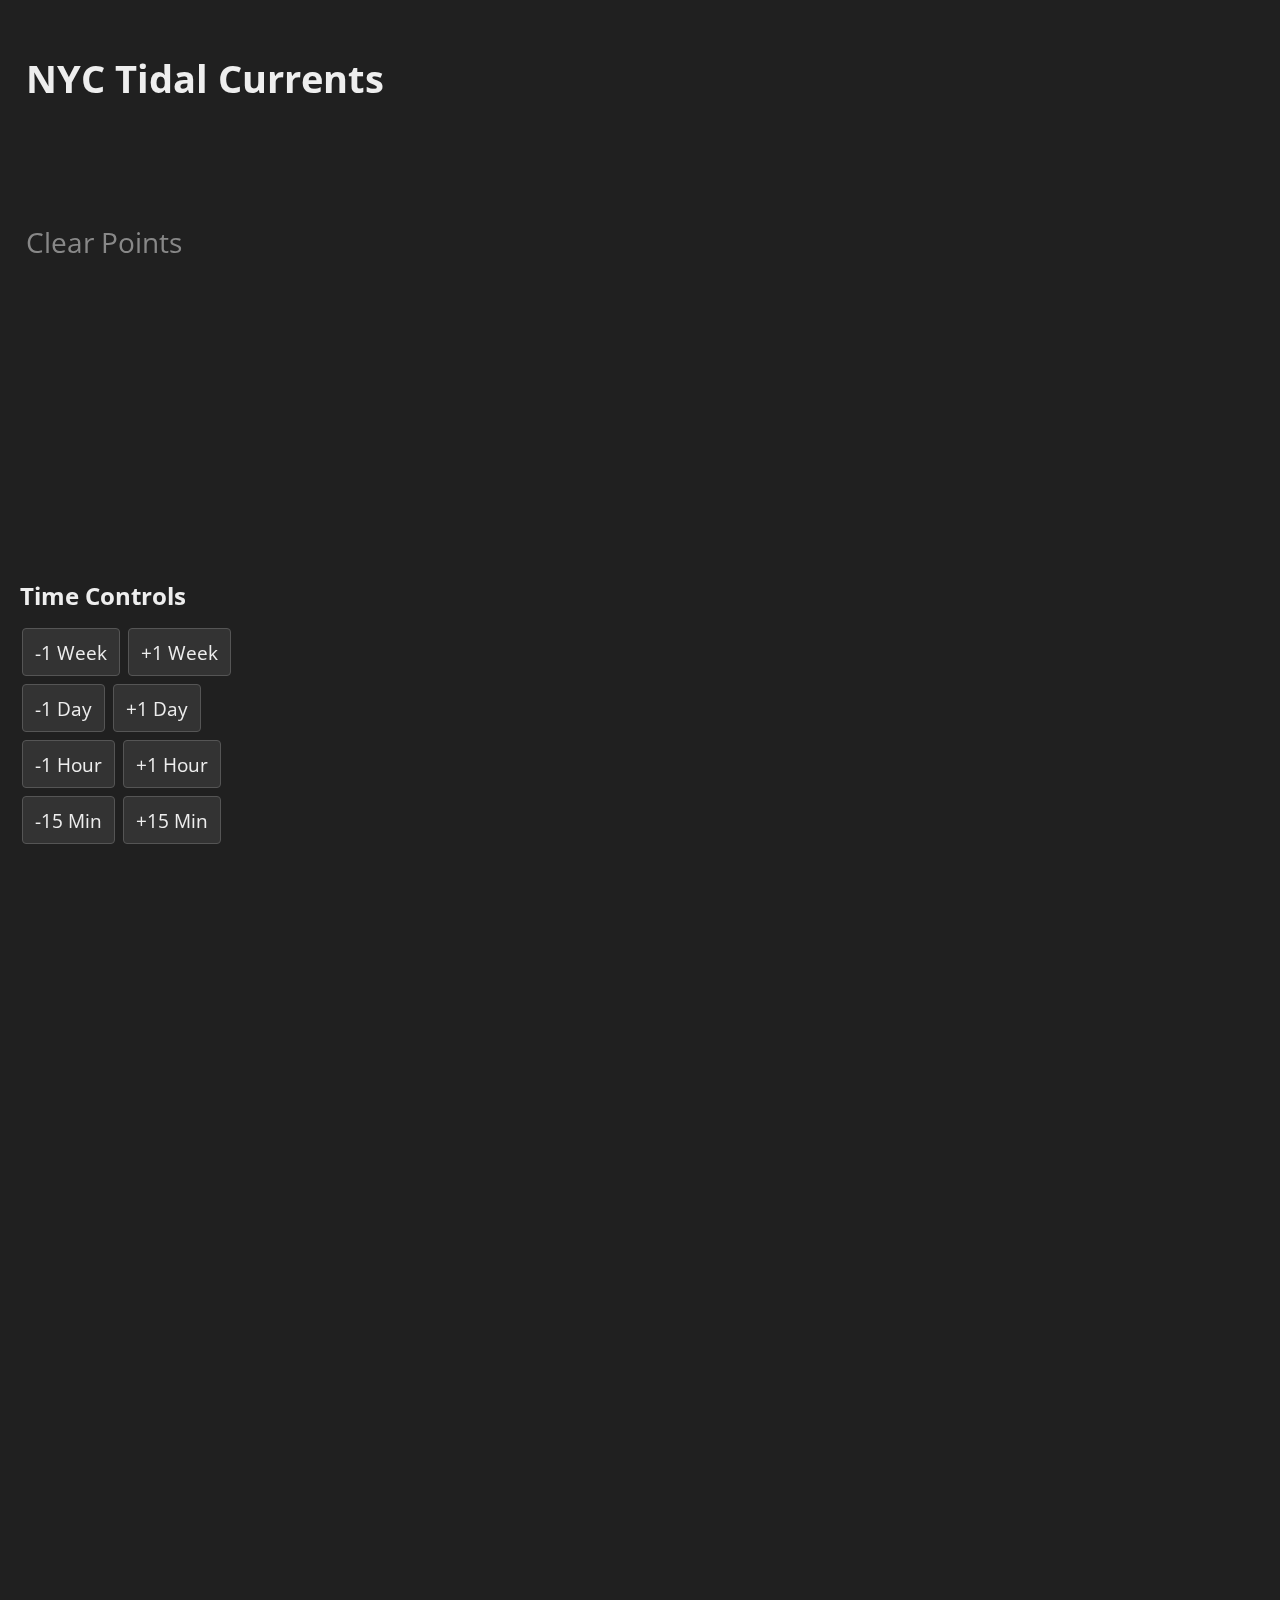
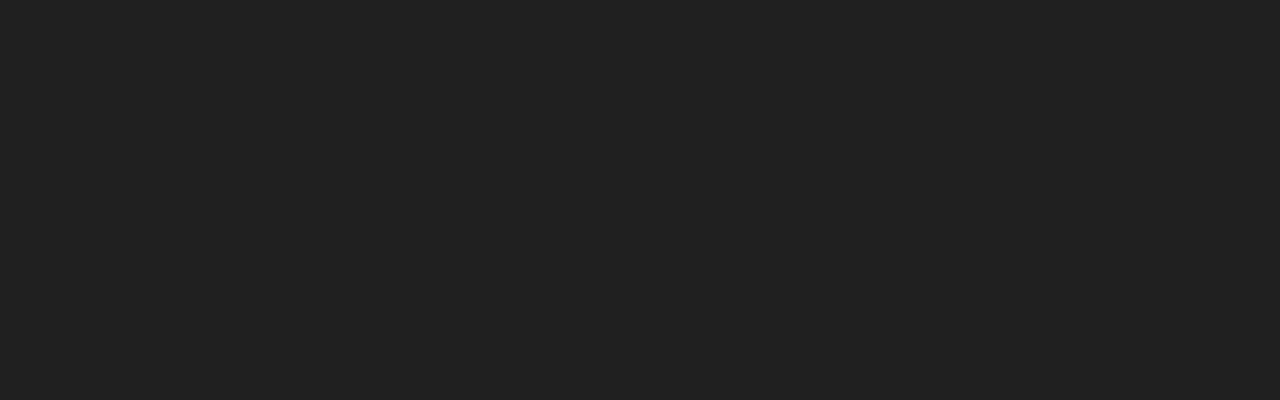
<file: nyc_currents/index.html>
<!DOCTYPE html>
<meta charset="utf-8">
<head>  
    <!-- Google tag (gtag.js) -->
    <script async src="https://www.googletagmanager.com/gtag/js?id=G-QLFPS90QKZ"></script>
    <script>
        window.dataLayer = window.dataLayer || [];
        function gtag(){dataLayer.push(arguments);}
        gtag('js', new Date());
        gtag('config', 'G-QLFPS90QKZ');
    </script>

	<title> NYC Currents Visualization </title>
	<link href='http://fonts.googleapis.com/css?family=Open+Sans+Condensed:300' rel='stylesheet' type='text/css'>
	<link rel="stylesheet" type="text/css" href="css/styles.css"/>

</head>

<body>
	<div id="display" data-topography="data/nyc_water_topo.json" data-samples="data/currents/partitioned/index.json"
                      data-type="current" data-date="" >
		<!-- SVG map layer (bottom) - transformed by zoom/pan -->
		<svg id="map-svg" class="fill-screen" xmlns="http://www.w3.org/2000/svg" version="1.1"></svg>
		<!-- Canvas animation layer - particle animation in screen space -->
		<canvas id="field-canvas" class="fill-screen"></canvas>
		<!-- Canvas overlay layer - color overlays in screen space -->
		<canvas id="overlay-canvas" class="fill-screen"></canvas>
		<!-- SVG foreground layer (top) - interactive overlays, transformed by zoom/pan -->
		<svg id="foreground" class="fill-screen" xmlns="http://www.w3.org/2000/svg" version="1.1"></svg>
		
		<!-- Info panel overlay -->
		<div id="info-panel">
			<!-- Details panel -->
			<div id="details">
				<h1 id="type">&nbsp;</h1>
				<h1 id="type2">NYC Tidal Currents</h1>
				<h3 id="sample-label" style="display: none">&nbsp;</h3>
				<h2 id="status">&nbsp;</h2>
				<h2 id="location">&nbsp;</h2>
				<h2 id="point-details">&nbsp;</h2>		
	            <span class="text-button" id="clear-points">Clear Points</span>		</div>
            
            <div id="time-controls" style="position: absolute; bottom: 50px; left: 20px; pointer-events: auto;">
                <h3>Time Controls</h3>
                <div>
                    <button id="sub-week">-1 Week</button>
                    <button id="add-week">+1 Week</button>
                </div>
                <div>
                    <button id="sub-day">-1 Day</button>
                    <button id="add-day">+1 Day</button>
                </div>
                <div>
                    <button id="sub-hour">-1 Hour</button>
                    <button id="add-hour">+1 Hour</button>
                </div>
                <div>
                    <button id="sub-15">-15 Min</button>
                    <button id="add-15">+15 Min</button>
                </div>  
            </div>
		</div>
    </div>
<!--
	<div id="about">
		<h1>About</h1>
		<span>Control | </span>
			<span class="text-button" id="previous-day">«prev day</span><span> – </span>
            <span class="text-button" id="previous-hour">1prev hour</span><span> – </span>
            <span class="text-button" id="next-hour">1next hour</span><span> – </span>
            <span class="text-button" id="next-day">next day»</span><span> – </span>
            <span class="text-button" id="current-conditions">present conditions</span><span> – </span>
            <span class="text-button" id="show-location">show location</span><span> – </span>
            <span class="text-button" id="clear-points">clear points</span><p></p>
        <span>Overlay | </span>
            <span class="text-button" id="wind">None</span><span> – </span><p></p>
    <p>Tidal Current Data | <a href="http://tidesandcurrents.noaa.gov/noaacurrents/Stations?g=458">NOAA</a></p>
    <p>Map Data | <a href="http://www.census.gov/geo/maps-data/data/tiger-line.html">US Census Bureau</a></p>
    <p>Authodr | Brian T. Quinn <a href="http://briantquinn.com">website</a></p>
    <p>Source | <a href="http://github.com/btq/nyc_waterways_viz">github.com/btq/nyc_waterways_viz</a></p>
    <p>Inspiration | <a href="http://air.nullschool.net/">Tokyo wind map</a>,<a href="http://hint.fm/wind/">HINT.FM wind map</a></p>
    </div>
-->    
	<script src="https://d3js.org/d3.v7.min.js"></script>
	<script src="https://d3js.org/topojson.v3.min.js"></script>
	<script src="js/mvi.js" charset="utf-8"></script>
	<script src="js/currents.js" charset="utf-8"></script>

    <!--
/*	<script>

	/*
function loadJson(resource) {
    d3.json(resource, function(error, result) {
       console.log('Failed to load', resource)
    }
}
*/
var width = 960,
    height = 1160;

/*var projection = d3.geo.mercator()
     .scale(800)
     .translate([width/2, height/2]);
*/
/*= d3.geo.albers()
    .center([0, 55.4])
    .rotate([4.4, 0])
    .parallels([50, 60])
    .scale(1200 * 5)
    .translate([width / 2, height / 2]);
*/
var path = d3.geo.path()
   // .projection(projection);
   .projection(d3.geo.mercator()
     .center([-73.93968, 40.73254])
     .scale(500000))

var svg = d3.select("body").append("svg")
    .attr("width", width)
    .attr("height", height);

d3.json("data/nyc_water_topo.json", function(error, h20) {
 console.log(h20)
   svg.append("path")
       .datum(topojson.feature(h20, h20.objects.nyc_water))
       .attr("d", path);
});

</script>
-->
</body>
</html>
</file>
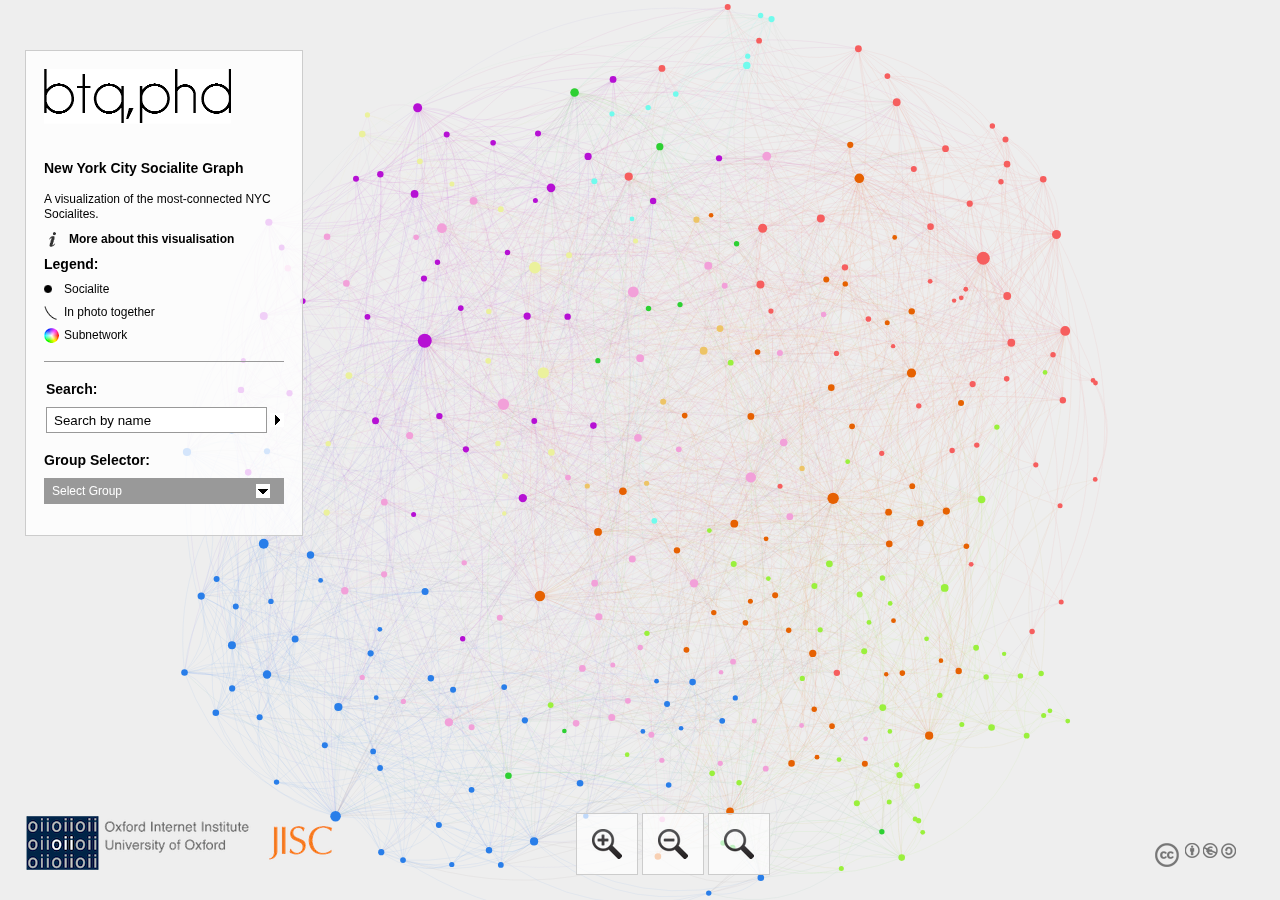
<file: sigmajs_visualization/network/index.html>
<!DOCTYPE html>
<html xmlns="http://www.w3.org/1999/xhtml" xml:lang="en-gb" lang="en" xmlns:og="http://opengraphprotocol.org/schema/" xmlns:fb="http://www.facebook.com/2008/fbml" itemscope itemtype="http://schema.org/Map">

<head>
<title>OII Network Visualisation Example</title>
<meta http-equiv="Content-Type" content="text/html; charset=UTF-8" />
<meta charset="utf-8">
<meta name="viewport" content="width=device-width,height=device-height,initial-scale=1,user-scalable=no" />
<meta http-equiv="X-UA-Compatible" content="IE=Edge" />


<!--[if IE]><script type="text/javascript" src="js/excanvas.js"></script><![endif]--> <!-- js/default.js -->
  <script src="js/jquery/jquery.min.js" type="text/javascript"></script>
  <script src="js/sigma/sigma.min.js" type="text/javascript" language="javascript"></script>
    <script src="js/sigma/sigma.parseJson.js" type="text/javascript" language="javascript"></script>
  <script src="js/fancybox/jquery.fancybox.pack.js" type="text/javascript" language="javascript"></script>
  <script src="js/main.js" type="text/javascript" language="javascript"></script>

  <link rel="stylesheet" type="text/css" href="js/fancybox/jquery.fancybox.css"/>
  <link rel="stylesheet" href="css/style.css" type="text/css" media="screen" />
  <link rel="stylesheet" media="screen and (max-height: 770px)" href="css/tablet.css" />
</head>


<body>
  <div class="sigma-parent">
    <div class="sigma-expand" id="sigma-canvas"></div>
  </div>
<div id="mainpanel">
  <div class="col">
		<div id="maintitle"></div>
    <div id="title"></div>
    <div id="titletext"></div>
    <div class="info cf">
      <dl>
        <dt class="moreinformation"></dt>
        <dd class="line"><a href="#information" class="line fb">More about this visualisation</a></dd>
      </dl>
    </div>
<div id="legend">
	<div class="box">
		<h2>Legend:</h2>
		<dl>
		<dt class="node"></dt>
		<dd></dd>
		<dt class="edge"></dt>
		<dd></dd>
		<dt class="colours"></dt>
		<dd></dd>		
		</dl>
	</div>
</div> 
    <div class="b1">
    <form>
      <div id="search" class="cf"><h2>Search:</h2>
        <input type="text" name="search" value="Search by name" class="empty"/><div class="state"></div>
        <div class="results"></div>
      </div>
      <div class="cf" id="attributeselect"><h2>Group Selector:</h2>
        <div class="select">Select Group</div>
	<div class="list cf"></div>
      </div>
    </form>
    </div>
  </div>
  <div id="information">
  </div>
</div>
	<div id="zoom">
  		<div class="z" rel="in"></div> <div class="z" rel="out"></div> <div class="z" rel="center"></div>
	</div>
	<div id="copyright">
		<a rel="license" href="http://creativecommons.org/licenses/by-nc-sa/3.0/"><img alt="Creative Commons License" style="border-width:0" src="images/CC.png" /></a></div>
	</div>
<div id="attributepane">
<div class="text">
	<div title="Close" class="left-close returntext"><div class="c cf"><span>Return to the full network</span></div></div>	
<div class="headertext">
	<span>Information Pane</span>
</div>	
  <div class="nodeattributes">
    <div class="name"></div>
	<div class="data"></div>
    <div class="p">Connections:</div>
    <div class="link">
      <ul>
      </ul>
    </div>
  </div>
	</div>
</div>
<div id="developercontainer">
	<a href="http://www.oii.ox.ac.uk" title="Oxford Internet Institute"><div id="oii"><span>OII</span></div></a>
	<a href="http://jisc.ac.uk" title="JISC"><div id="jisc"><span>JISC</span></div></a>	
</div>
<script type="text/javascript">

  var _gaq = _gaq || [];
  _gaq.push(['_setAccount', 'UA-21293169-4']);
  _gaq.push(['_setDomainName', 'none']);
  _gaq.push(['_setAllowLinker', true]);
  _gaq.push(['_trackPageview']);

  (function() {
    var ga = document.createElement('script'); ga.type = 'text/javascript'; ga.async = true;
    ga.src = ('https:' == document.location.protocol ? 'https://ssl' : 'http://www') + '.google-analytics.com/ga.js';
    var s = document.getElementsByTagName('script')[0]; s.parentNode.insertBefore(ga, s);
  })();

</script>
</body>
</html>
</file>
<file: nyc_currents/css/styles.css>
html, body, div, span, h4, h5, h6, p, a svg, canvas {
    margin: 0;
    padding: 0;
    border: 0;
    font-family: 'Open Sans Condensed',Helvetica,arial,sans-serif;
    -webkit-font-smoothing: subpixel-antialiased; /* safari disables subpixel antialiasing for some reason */
}

@media (max-width: 825px), (max-height: 700px) {
    html, body, div, span, h1, h2, h3, h4, h5, h6, p, a, svg, canvas {
        font-size: 0.8em;
    }
}

body {
    background: #202020;
    line-height: 0;
    color: #eee;
}

.station {
    fill: #f44;
}

#warn {
    margin-top: 25%;
    margin-left: 2%;
}

#position {
    fill: none;
    stroke: #3aff3a;
    stroke-width: 1.5;
}

#display {
    cursor: default;
    position: relative;
}

/* Fill-screen class for fixed size - no stretching on resize */
.fill-screen {
    position: absolute;
    top: 0;
    left: 0;
    width: 1232px;
    height: 2000px;
}

/* SVG map layer - bottommost, transformed by zoom/pan */
#map-svg {
    z-index: 1;
}

/* Canvas animation layer - above map, screen-space particle animation */
#field-canvas {
    z-index: 2;
    pointer-events: none;
}

/* Canvas overlay layer - above animation, color overlays */
#overlay-canvas {
    z-index: 3;
    pointer-events: none;
}

/* SVG foreground layer - interactive elements, transformed by zoom/pan */
#foreground {
    z-index: 4;
}

#info-panel {
    position: fixed;
    top: 0;
    left: 0;
    width: 100%;
    height: 100%;
    pointer-events: none;
    z-index: 5;
}

#details {
    position: absolute;
    top: 3%;
    left: 2%;
    pointer-events: auto;
}

#arrow {
    position: absolute;
    bottom: 1%;
    left: 2%;
    color: #888;
    font-size: 1.0em;
}

#notice {
    position: absolute;
    bottom: 4%;
    right: 1%;
    font-size: 1.25rem;
}

#about {
    margin-top: 1.25em;
    padding-bottom: 1em;
    position: absolute;
    left: 2%;
}

h1, h2 {
    font-size: 2.4em;
}

h3 {
    font-size: 1.5em;
    line-height: 2.4em;
}

p, span {
    font-size: 1.75em;
}


.sup {
    position: relative;
   	bottom: 0.3em;
   	font-size: 0.6em;
}

.sub {
    position: relative;
   	top: 0.3em;
   	font-size: 0.6em;
}

a, .text-button {
    color: #888;
}

/* SVG boundary styling */
.out-boundary {
    fill: none;
    stroke: #377;
    stroke-width: 1.5;
}

.in-boundary {
    fill: none;
    stroke: #88b;
    stroke-width: 0.5;
}

.station {
    fill: #f44;
}

#position {
    fill: none;
    stroke: #3aff3a;
    stroke-width: 1.5;
}

a:hover, a:focus {
    color: #fff;
    transition: color 125ms ease-in;
    -webkit-transition: color 125ms ease-in;
}

.no-touch .text-button:hover, .no-touch .text-button:focus {
    color: #fff;
    transition: color 125ms ease-in;
    -webkit-transition: color 125ms ease-in;
    cursor: default;
}

.text-button:active {
    color: #fff;
    transition: color 25ms ease-in;
    -webkit-transition: color 25ms ease-in;
}

#clear-points {
    display: block;
    margin-top: 1.5em;
    padding: 10px 0;
    line-height: 1.2em;
}

/* Time Controls Styling */
#time-controls h3 {
    line-height: 1.5em;
    margin-bottom: 0.5em;
}

#time-controls button {
    min-width: 48px;
    min-height: 48px;
    margin: 2px;
    padding: 4px 12px;
    font-size: 1.2em;
    background: #333;
    color: #eee;
    border: 1px solid #555;
    border-radius: 4px;
    cursor: pointer;
    font-family: 'Open Sans Condensed', Helvetica, arial, sans-serif;
    vertical-align: middle;
}

#time-controls button:hover, #time-controls button:focus {
    background: #444;
    border-color: #eee;
    outline: none;
}

#time-controls button:active {
    background: #555;
}

#time-controls div {
    line-height: normal;
    margin-bottom: 4px;
}
</file>
<file: sigmajs_visualization/network/css/style.css>
* {
padding: 0px;
margin: 0px;
}

.cf:before, .cf:after {
	content: "";
	display: table;
}

.cf:after {
	clear: both;
}

.cf {
	zoom: 1;
}

html,body {
	width: 100%;
	height: 100%;
	margin: 0px;
	padding: 0px;
	font-size: 12px;
	font-family: sans-serif;
	line-height:1.25em;
}

.sigma-parent {
	position: relative;
	height: 100%;
}

.sigma-expand {
	position: absolute;
	width: 100%;
	height: 100%;
	top: 0;
	left: 0;
	background-color: #eee;
	background-position: center center;
	background-repeat: no-repeat;
	-webkit-touch-callout: none;
	-webkit-user-select: none;
	-khtml-user-select: none;
	-moz-user-select: none;
	-ms-user-select: none;
	user-select: none;
}

canvas#sigma_bg_1 {
	display: none;
}

#attributepane {
   	display: block;	
	display: none;
    position:absolute;
    height:auto;
    bottom:0;
    top:0;
    right:0;
	width: 240px;
	background-color: #fff;
	margin: 0;
	word-wrap: break-word;
	background-color:rgba(255,255,255,0.8);
	border-left: 1px solid #ccc;
	padding: 0px 18px 0px 18px;	
	z-index: 1;
}


#attributepane .text {
	height:100%;
}

#attributepane .headertext {
	color: #000;
	margin-bottom: 5px;
	height: 14px;
	border-bottom: 1px solid #999;
	padding: 0px 0 10px 0;
	font-size:16px;
	font-weight:bold;
}


#attributepane .returntext em {
	background-image: url('../images/sprite.png');
	background-repeat: no-repeat;
	display: block;
	width: 20px;
	height: 20px;
	background-position: -91px -13px;
	float: left;
}

#attributepane .returntext span {
	padding-left: 5px;
	display: block;
}

#attributepane .close {
	padding-left: 14px;
	margin-top: 10px;
}

#attributepane .close .c {
	border-top: 2px solid #999;
	padding: 10px 0 14px 0;
}

#attributepane .close em {
background-image: url('../images/sprite.png');
background-repeat: no-repeat;
background-position: -11px -13px;
display: block;
width: 24px;
height: 16px;
float: left;
}

#attributepane .close span {
display: block;
width: 151px;
float: left;
}

#attributepane .nodeattributes {
	display:block;
	height:85%;
	overflow-y: scroll;
	overflow-x: hidden;
	border-bottom:1px solid #999;
}

#attributepane .name {
font-size: 14px;
cursor: default;
padding-bottom: 10px;
padding-top: 18px;
font-weight:bold;
}

#attributepane .data {

}

#attributepane .data .plus {
background-repeat: no-repeat;
background-image: url('../images/sprite.png');
background-position: -171px -122px;
width: 22px;
height: 20px;
float: left;
display: block;
}

#attributepane .link {
padding: 0 0 0 4px;
}

#attributepane .link li {
padding-top: 2px;
cursor:pointer;
}

#attributepane .p {
padding-top: 10px;
font-weight: bold;
font-size:14px;
}

.left-close {
background-image: url('../images/fancybox_sprite.png');
margin-left:-37px;
z-index:99999;
cursor: pointer;
padding-left:31px;
line-height:36px;
background-repeat: no-repeat;
margin-bottom:25px;
font-weight: bold;
font-size:14px;

}

#developercontainer {
	margin-left:25px;
	margin-bottom:25px;
	position:fixed;
	bottom:0;
}

#jisc {
width: 71px;
height: 56px;
background-image: url('../images/jisc-logo-small.png');
background-repeat: no-repeat;
display:inline-block;
}

#jisc span {
	display:none;
}

#oii {
width: 227px;
height: 56px;
background-image: url('../images/oii_text.png');
background-repeat: no-repeat;
display:inline-block;
margin-right:10px;

}

#oii span {
	display:none;
}

#maintitle {
width: 100%;
height: 72px;
background-repeat: no-repeat;
margin-bottom:20px;
}

#maintitle h1 {
display: none;
}

#mainpanel {
margin-top: 50px;
margin-left: 25px;
background:#fff;
background-color:rgba(255,255,255,0.8);
border:1px solid #ccc;
z-index:20;
position:fixed;
top:0;
}

#mainpanel .b1 {
padding: 0px 0 0 0;
}

#mainpanel .col {
width: 240px;
padding: 18px 18px 18px 18px;
margin: 0;

}

#title {
font-weight: bold;
}

#titletext {
padding: 6px 0 10px 0;
}

#info {
	padding-bottom:15px;
}


#search {
	border-top: 1px solid #999;
	padding: 20px 0 0px 2px;
}

#search input[name=search] {
border: 1px solid #999;
background-color: #fff;
padding: 5px 7px 4px 7px;
width: 205px;
color: #000;
}

#search input.empty {
color: #000;
}

#search .state {
width: 14px;
height: 14px;
background-image: url('../images/sprite.png');
float: right;
margin-top: 6px;
cursor: pointer;
background-position: -131px -13px;
}

#search .state.searching {
background-position: -11px -13px;
}

#search .results {
	display: none;
/*	border: 1px solid #999;*/
	margin: 6px;
	/*height: 150px;*/
	overflow-y: scroll;
	overflow-x: hidden;
}

#search .results b {
padding-left: 2px;
}

#search .results a {
padding: 1px 2px;
display: block;
cursor: pointer;
text-decoration: none;
color: #000;
}

#search .results a:hover {
background-color: #999;
color: #fff;
}

#attributeselect {
margin: 20px 0 13px 0 ;
-webkit-touch-callout: none;
-webkit-user-select: none;
-khtml-user-select: none;
-moz-user-select: none;
-ms-user-select: none;
user-select: none;
}

#attributeselect .select {
	border: 1px solid #999;
	padding: 5px 7px 4px 7px;
	color: #fff;
	cursor: pointer;
	background-color: #999;
	background-image: url('../images/sprite.png');
	background-repeat: no-repeat;
	background-position: 200px -144px;
}

#attributeselect .close {
background-position: 200px -8px;
}

#attributeselect .list {
	display: none;
	border: 1px solid 
	#999;
	padding: 6px;
	height: 150px;
	width: 226px;
	overflow-y: scroll;
	overflow-x: hidden;
	background-color: #999;
	/*position: relative;
		left: 240px;
		bottom: 164px;*/
	position:absolute;
	margin-left: 240px;
	margin-top:-164px;
	color: white;
}	

#attributeselect .list a {
display:block;
padding: 2px;
text-decoration: none;
color: #fff;
}

#attributeselect .list a:hover {
background-color: #fff;
color: #000;
}

.link h2 {
font-size: 1em;
padding-top: 1em;
}

#mainpanel dl {
	padding-bottom:10px;
}

#mainpanel h2 {
	font-size:14px;
}

#mainpanel dt {
width: 20px;
height: 20px;
float: left;
background-repeat: no-repeat;
background-image: url('../images/sprite.png');
}

#legend dl {
}

#mainpanel h2 {
	padding-bottom:10px;
}

#legend dd {
margin-bottom: 8px;
color: #000;
}

#mainpanel .infos dd {
margin-bottom: 12px;
}

#mainpanel .node {
background-position: -11px -119px;
}

#mainpanel .edge {
background-position: -51px -122px;
}

#mainpanel .colours {

background-image:url('../images/rainbow.png');

}
#legend .note {
margin-bottom: 8px;

}

#mainpanel .regions {
background-position: -171px -13px;
}

#mainpanel .download {
background-position: -51px -13px;
}

#mainpanel .moreinformation {
background: url('../images/info.png');
background-repeat: no-repeat;
margin-left: 5px;
}

#copyright {
	margin:0 auto;	
	position: fixed;
	right: 40px;
	bottom: 25px;
	z-index:0;
}

#copyright a {
color: #000;
}

#copyright .explanation {
display: none;
}

#zoom {
	z-index:999;
	position: fixed;
	left: 45%;
	bottom: 25px;
	margin:0 auto;
	padding: 0;
	-webkit-touch-callout: none;
	-webkit-user-select: none;
	-khtml-user-select: none;
	-moz-user-select: none;
	-ms-user-select: none;
	user-select: none;
	text-align:left;
}

#zoom .z {
	background:#fff;
	background-color:rgba(255,255,255,0.7);
	width: 60px;
	height: 60px;
	cursor: pointer;
	border:1px solid #ccc;
	float:left;
	margin-right:4px;
	background-repeat:no-repeat;
}

#zoom .z[rel=center] {
	background-image: url('../images/zoom_reset.png');
	background-position:center;
}

#zoom .z[rel=in] {
	background-image: url('../images/zoom_in.png');
	background-position:center; 
}

#zoom .z[rel=out] {
	background-image: url('../images/zoom_out.png');
	background-position:center; 
}

.line {
	font-size: 12px;
	color: #000;
	text-decoration: none;
	font-weight: bold;
	cursor: pointer;
	cursor: hand;
}

#information {
display: none;
background: #fff;
padding: 1px 10px 10px 10px;
}

#information h3 {
margin: 14px 0 4px 0;
}

#information p {
margin: 0 0 4px 0;
}

#information .button {
width: 14px;
height: 14px;
background-image: url('../images/sprite.png');
border: 1px solid #999;
display: inline-block;
*display: inline;
*zoom: 1;
}

#information .button span {
display: none;
}

#information .button.plus {
background-position: -91px -122px; 
}

#information .button.moins {
background-position: -131px -122px;
}

#minify {
background-color: #fff;
padding: 4px 4px 4px 25px;
cursor: pointer;
background-image: url('../images/sprite.png');
background-repeat: no-repeat;
background-position: -167px -118px;
position: absolute;
top: 65px;
left: 15px;
display: none;
}

#minifier {
position: absolute;
width: 20px;
height: 16px;
background-image: url('../images/sprite.png');
background-repeat: no-repeat;
background-position: -45px -147px;
cursor: pointer;
display: none;
}
</file>
<file: sigmajs_visualization/network/css/tablet.css>
#developercontainer {
	display:none;
}
</file>
